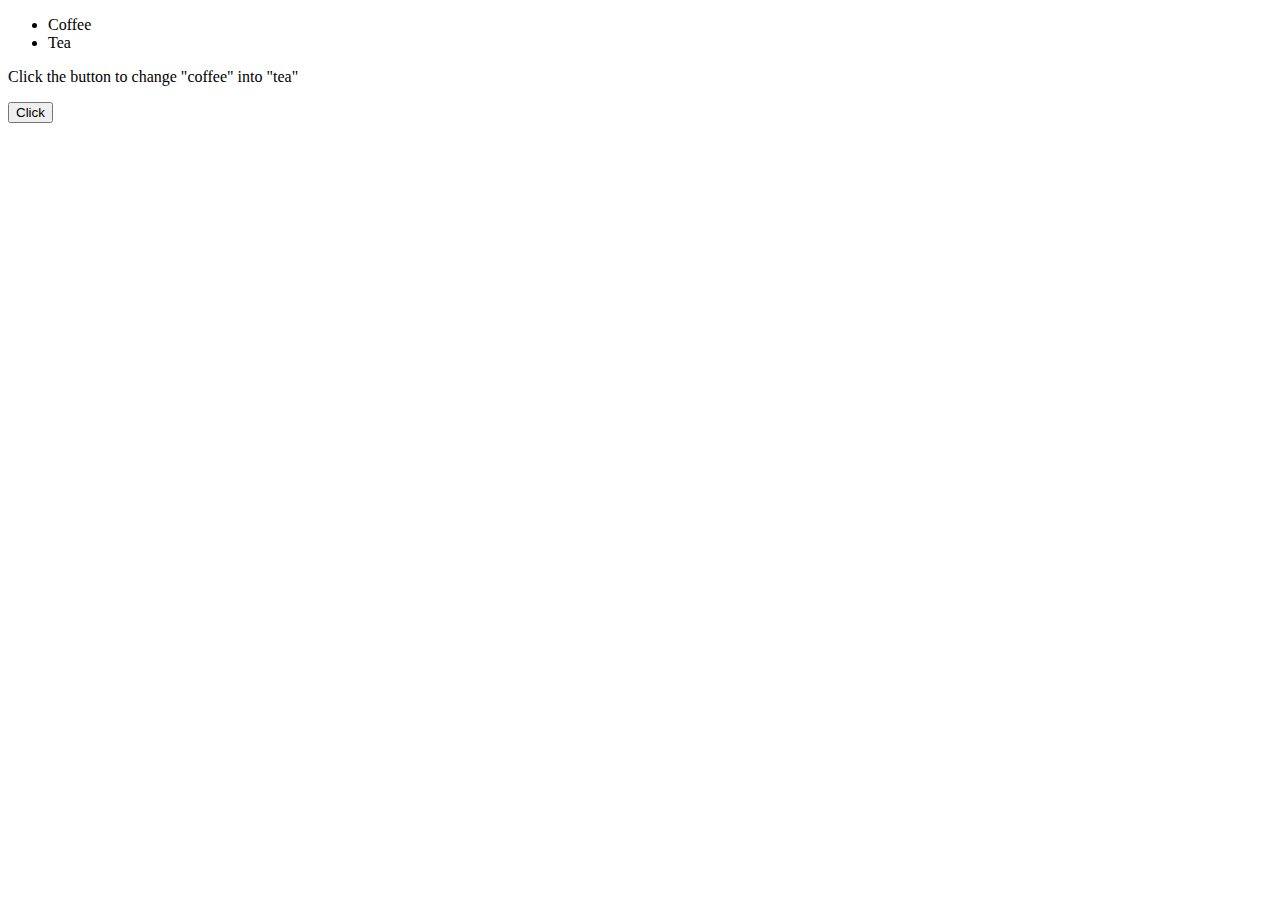
<file: week4/code-appetizer/code_appetizer.html>
<!DOCTYPE html>
<html>
<body>

<ul>
  <li>Coffee</li>
  <li>Tea</li>
</ul>

<p>Click the button to change "coffee" into "tea"</p>

<button onclick="myFunction()">Click</button>

<script>

//Write myFunction here

</script>

</body>
</html>

<!-- function myFunction() {
    var list = document.getElementsByTagName("UL")[0];
    list.getElementsByTagName("LI")[0].innerHTML = "Milk";

}
 -->
</file>
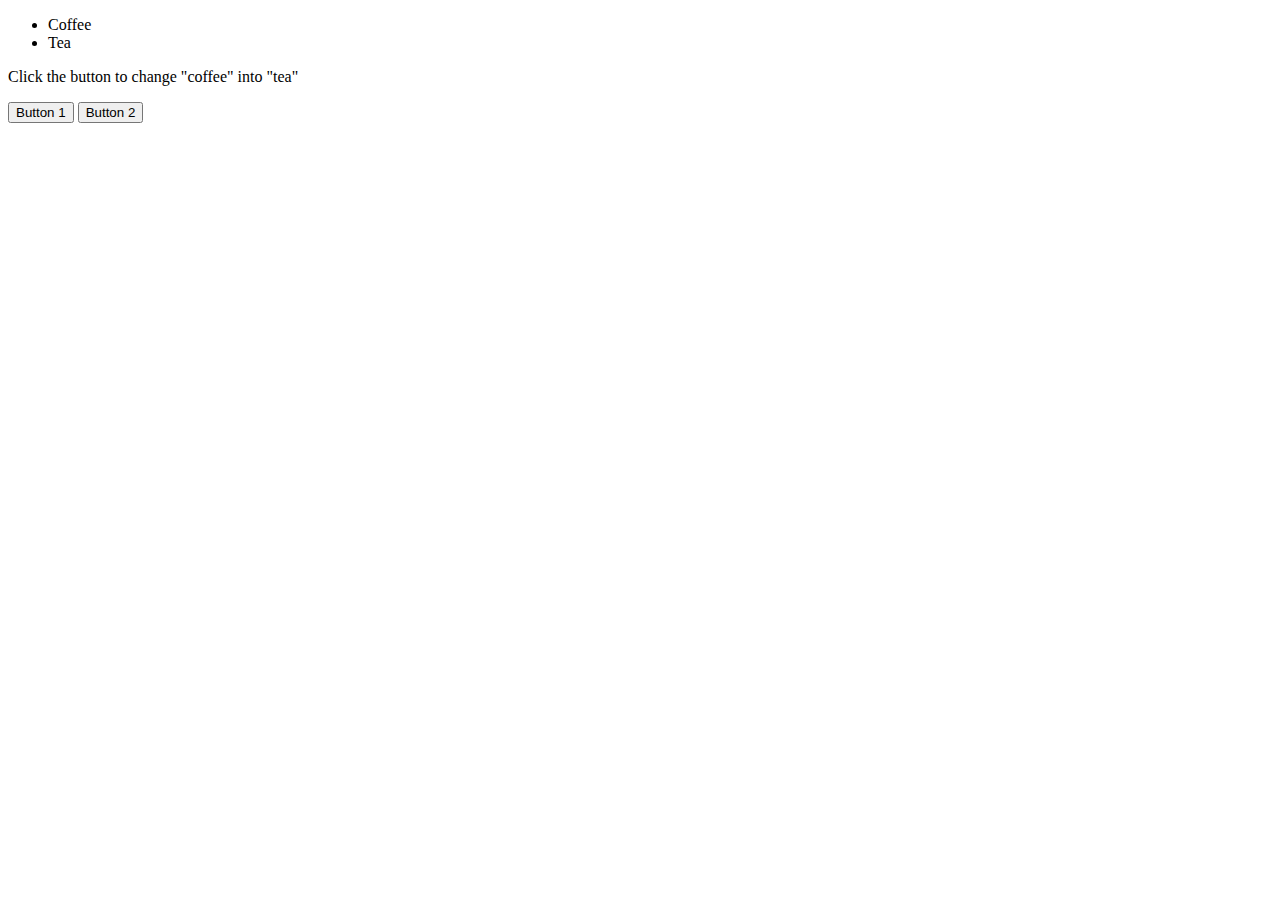
<file: week4/codeappetizer/codeappetizer.html>
<!DOCTYPE html>
<html>
<body>

<ul id="myUL">
  <li>Coffee</li>
  <li>Tea</li>
</ul>

<p>Click the button to change "coffee" into "tea"</p>

<button onclick="myFunction()">Button 1</button>
<button onclick="addItem()">Button 2</button>

<script>

// Write your two functions below, follow the steps

// 1. Write a function called "myFunction". With this function, every time you click "Button 1",  "coffee" will be changed into "milk"

function myFunction() {

	// first, try to get the first element in the unordered list
    
    // second, set the HTML of the target element into "milk"
    
}

// 2.Bonus: Write a function called "addItem". With this function, every time you click the second button, one more item will be added after "tea"

function addItem(){

	//first, create a new element "li"
	

	//then, set the HTML of the new item
	

	//finally, append this element to its parent
	

	

}


</script>

</body>
</html>
</file>
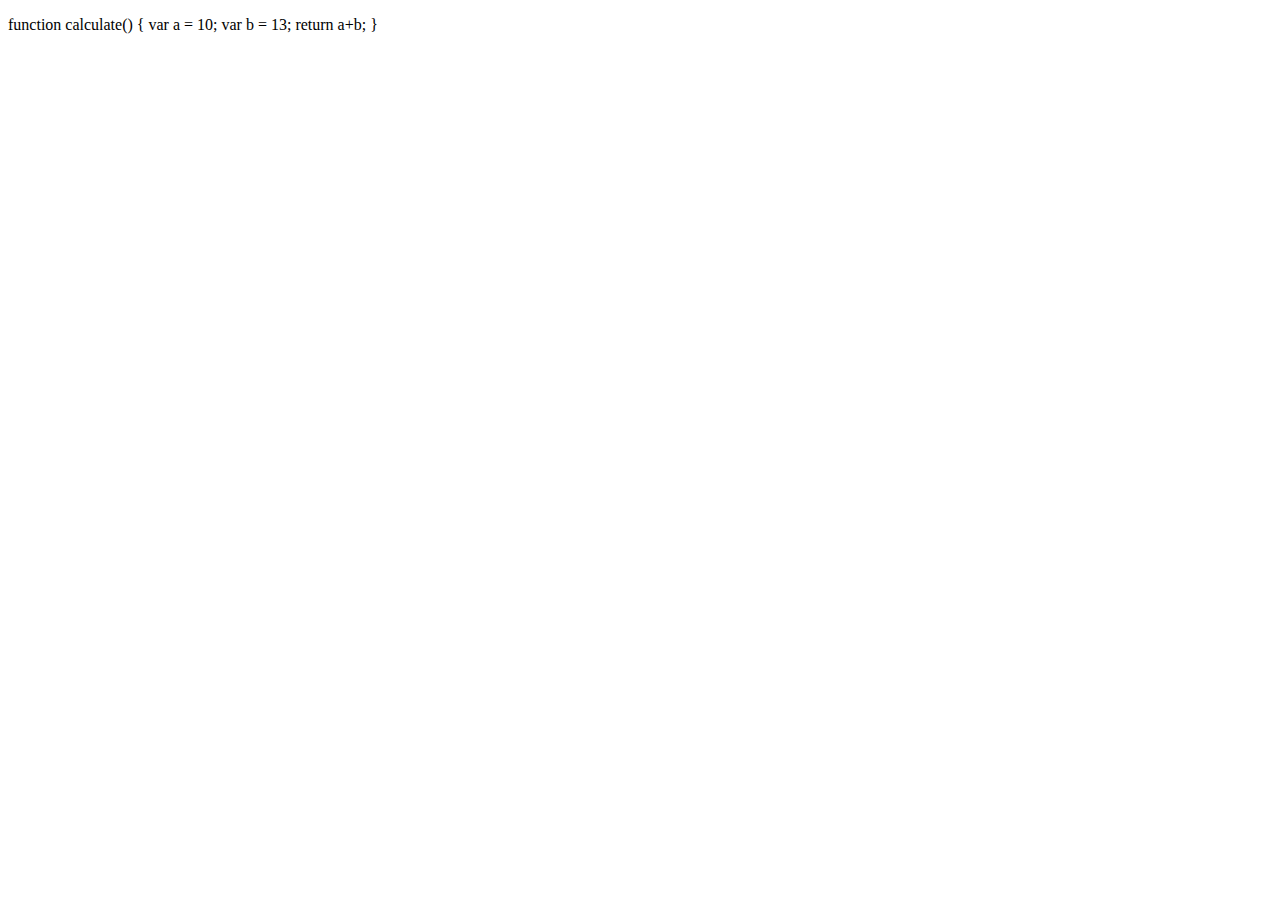
<file: week4/Exercise 2/exercise2.html>
<!DOCTYPE html>
<html>
<body>


<p id="demo"></p>

<script>
function calculate() {

    var a = 10; 
    var b = 13; 
    return a+b;
}

document.getElementById("demo").innerHTML = calculate;

</script>

</body>
</html>
</file>
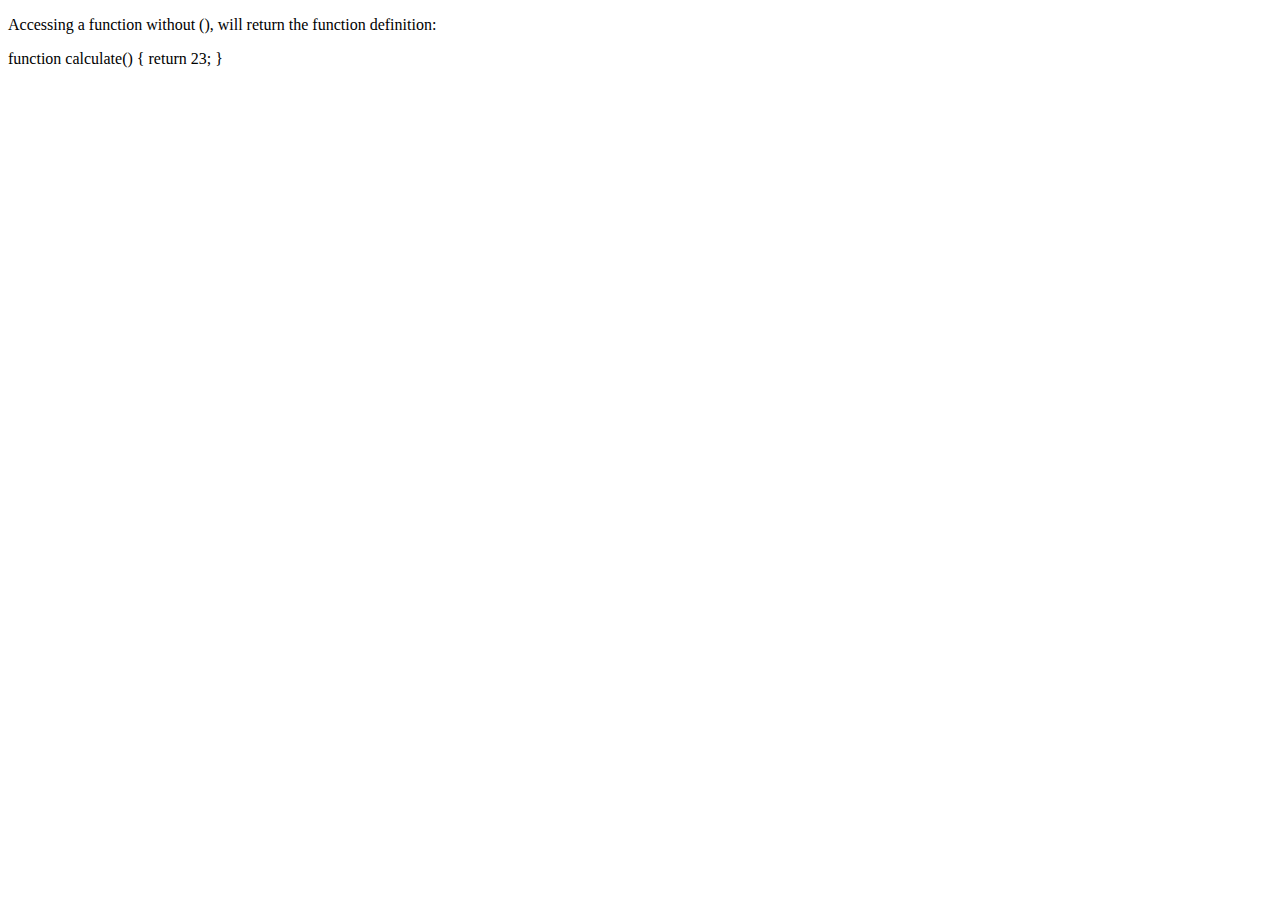
<file: week4/in-class-demo/operator_invoke.html>
<!DOCTYPE html>
<html>
<body>

<p>Accessing a function without (), will return the function definition:</p>
<p id="demo"></p>

<script>
function calculate() {
    return 23;
}

document.getElementById("demo").innerHTML = calculate;
// document.getElementById("demo").innerHTML = calculate();
</script>

</body>
</html>
</file>
